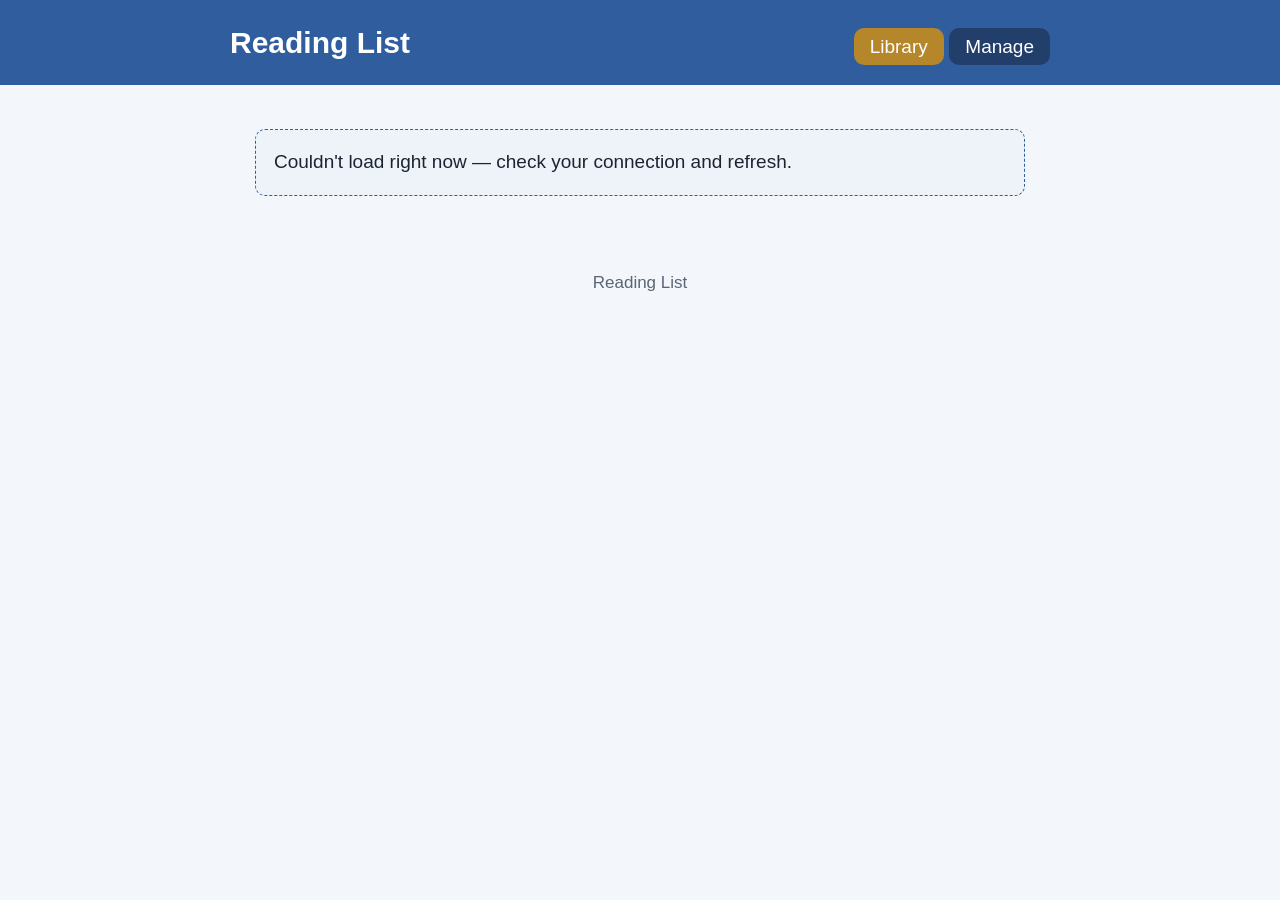
<file: index.html>
<!DOCTYPE html>
<html lang="en">
<head>
<meta charset="UTF-8">
<meta name="viewport" content="width=device-width, initial-scale=1.0">
<title>Reading List</title>
<link rel="stylesheet" href="style.css">
</head>
<body>
<a href="#main" class="btn secondary" style="position:absolute;left:-999px;top:0;">Skip to content</a>
<header class="site-header">
  <div class="bar">
    <h1>Reading List</h1>
    <nav>
      <a href="index.html" aria-current="page">Library</a>
      <a href="manage.html">Manage</a>
    </nav>
  </div>
</header>
<main id="main">
  <div id="status"></div>
  <div id="content">Loading&hellip;</div>
</main>
<footer class="site-footer">Reading List</footer>
<script src="js/api.js"></script>
<script>
  const contentEl = document.getElementById('content');
  const statusEl = document.getElementById('status');
  let BOOKS = [];
  const openKeys = new Set();

  function showStatus(msg) {
    if (!msg) { statusEl.style.display = 'none'; return; }
    statusEl.textContent = msg;
    statusEl.style.display = 'block';
  }

  const STATUS_OPTS = ['Not Started', 'Read Some', 'Finished'];

  // Library tree levels, outermost first. "Source" is the book's Type (Kindle / Audible / Hard Copy).
  const LEVELS = [
    { field: 'Author', empty: 'Unknown author' },
    { field: 'Type',   empty: '(No source)' },
    { field: 'Series', empty: '(No series)' },
  ];

  // Split books into groups by one level's field; named groups A-Z, the empty group last.
  function groupBy(books, level) {
    const map = new Map();
    books.forEach(b => {
      const v = (b[level.field] || '').trim();
      if (!map.has(v)) map.set(v, []);
      map.get(v).push(b);
    });
    return [...map.entries()]
      .map(([value, list]) => ({ value, books: list }))
      .sort((x, y) =>
        (x.value === '' ? 1 : 0) - (y.value === '' ? 1 : 0) ||
        x.value.localeCompare(y.value));
  }

  function groupEl(g, depth, parentKey) {
    const level = LEVELS[depth];
    const key = parentKey + ' ||| ' + g.value;
    const roll = rollupStatus(g.books);
    const finished = g.books.filter(b => b.Status === 'Finished').length;

    const wrap = document.createElement('div');
    wrap.className = 'grp lvl-' + depth;
    wrap.dataset.open = openKeys.has(key) ? 'true' : 'false';

    const head = document.createElement('button');
    head.type = 'button';
    head.className = 'grp-head';
    head.innerHTML =
      '<span class="chev">&#9656;</span>' +
      '<span class="grp-name">' + escapeHtml(g.value || level.empty) + '</span>' +
      '<span class="badge ' + statusClass(roll) + '">' + roll + '</span>' +
      '<span class="frac">' + finished + '/' + g.books.length + ' read</span>';
    head.addEventListener('click', () => {
      const now = wrap.dataset.open === 'true';
      wrap.dataset.open = now ? 'false' : 'true';
      if (now) openKeys.delete(key); else openKeys.add(key);
    });

    const body = document.createElement('div');
    body.className = 'grp-body';
    if (depth + 1 < LEVELS.length) {
      groupBy(g.books, LEVELS[depth + 1]).forEach(child =>
        body.appendChild(groupEl(child, depth + 1, key)));
    } else {
      g.books
        .slice()
        .sort((x, y) => (x.SortOrder - y.SortOrder) || x.Title.localeCompare(y.Title))
        .forEach(b => body.appendChild(bookRowEl(b)));
    }

    wrap.appendChild(head);
    wrap.appendChild(body);
    return wrap;
  }

  function bookRowEl(b) {
    const row = document.createElement('div');
    row.className = 'book-row';

    const num = document.createElement('span');
    num.className = 'num';
    num.textContent = b.SortOrder ? ('#' + b.SortOrder) : '';

    const bt = document.createElement('span');
    bt.className = 'bt';
    bt.innerHTML = escapeHtml(b.Title) + (b.Type ? ' <span class="ty">' + escapeHtml(b.Type) + '</span>' : '');

    const sel = document.createElement('select');
    STATUS_OPTS.forEach(o => {
      const opt = document.createElement('option');
      opt.value = o; opt.textContent = o;
      if (o === b.Status) opt.selected = true;
      sel.appendChild(opt);
    });
    sel.addEventListener('change', async () => {
      sel.disabled = true;
      try {
        const res = await postAction('setStatus', { id: b.Id, status: sel.value });
        if (!res.ok) throw new Error('save failed');
        b.Status = sel.value;
        render();               // refresh rollups
      } catch (e) {
        showStatus("Couldn't save that change. Try again.");
        sel.disabled = false;
      }
    });

    row.appendChild(num);
    row.appendChild(bt);
    row.appendChild(sel);
    if (b.AcquireUrl) {
      const a = document.createElement('a');
      a.className = 'acq';
      a.href = b.AcquireUrl;
      a.target = '_blank';
      a.rel = 'noopener';
      a.textContent = 'Acquire ↗';
      row.appendChild(a);
    }
    return row;
  }

  function render() {
    showStatus('');
    if (!BOOKS.length) {
      contentEl.innerHTML = `
        <div class="card">
          <p>Your reading list is empty.</p>
          <p><button type="button" class="btn" id="seed-btn">Load the Xanth reading list (49 books)</button></p>
          <p class="note">Or add books yourself on the <a href="manage.html">Manage</a> screen.</p>
        </div>`;
      document.getElementById('seed-btn').addEventListener('click', seed);
      return;
    }
    contentEl.innerHTML = '';
    groupBy(BOOKS, LEVELS[0]).forEach(g => contentEl.appendChild(groupEl(g, 0, '')));
  }

  async function seed() {
    const btn = document.getElementById('seed-btn');
    if (btn) btn.disabled = true;
    try {
      const res = await postAction('seedXanth');
      if (!res.ok) throw new Error('seed failed');
      await load();
    } catch (e) {
      showStatus("Couldn't load the Xanth list. Try again.");
      if (btn) btn.disabled = false;
    }
  }

  async function load() {
    try {
      const res = await fetchData('books');
      BOOKS = (res && res.books) || [];
      render();
    } catch (e) {
      handleError(contentEl, e);
    }
  }

  (async () => {
    await captureSso();
    await load();
  })();
</script>
</body>
</html>
</file>
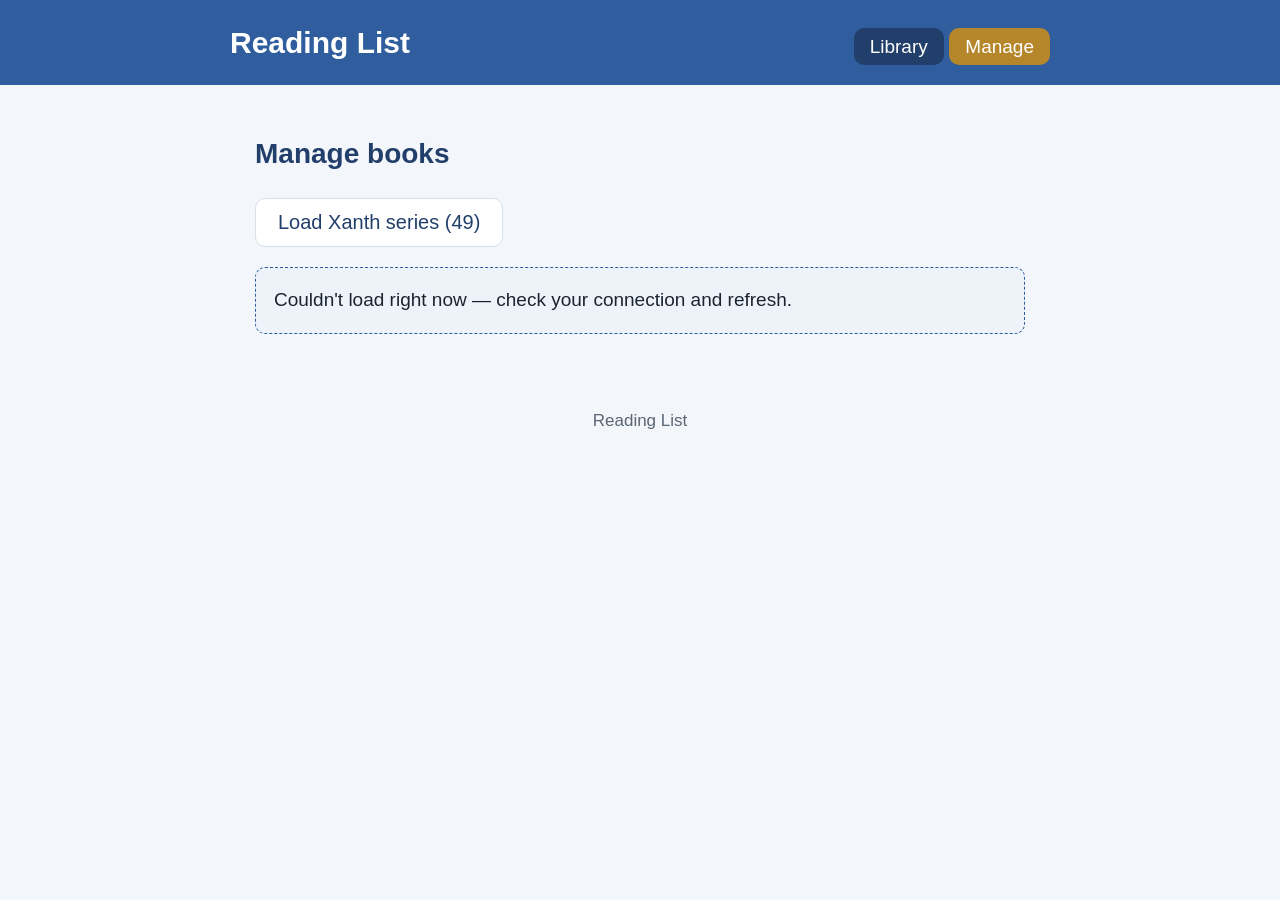
<file: manage.html>
<!DOCTYPE html>
<html lang="en">
<head>
<meta charset="UTF-8">
<meta name="viewport" content="width=device-width, initial-scale=1.0">
<title>Manage | Reading List</title>
<link rel="stylesheet" href="style.css">
</head>
<body>
<header class="site-header">
  <div class="bar">
    <h1>Reading List</h1>
    <nav>
      <a href="index.html">Library</a>
      <a href="manage.html" aria-current="page">Manage</a>
    </nav>
  </div>
</header>
<main id="main">
  <h2>Manage books</h2>
  <p>
    <button type="button" class="btn secondary" id="seed-btn">Load Xanth series (49)</button>
  </p>
  <div id="status"></div>
  <div id="content">Loading&hellip;</div>
</main>
<footer class="site-footer">Reading List</footer>
<script src="js/api.js"></script>
<script>
  const contentEl = document.getElementById('content');
  const statusEl = document.getElementById('status');
  const COLS = ['Series', 'Title', 'Author', 'Status', 'Type', 'AcquireUrl', 'Order'];
  const STATUS_OPTS = ['Not Started', 'Read Some', 'Finished'];
  const TYPE_OPTS = ['', 'Kindle', 'Audible', 'Hard Copy'];

  function showStatus(msg) {
    if (!msg) { statusEl.style.display = 'none'; return; }
    statusEl.textContent = msg;
    statusEl.style.display = 'block';
  }

  function cell(col, value) {
    const v = value ?? '';
    if (col === 'Status') {
      return `<select data-col="Status">` +
        STATUS_OPTS.map(o => `<option ${o === v ? 'selected' : ''}>${o}</option>`).join('') +
        `</select>`;
    }
    if (col === 'Type') {
      return `<select data-col="Type">` +
        TYPE_OPTS.map(o => `<option value="${o}" ${o === v ? 'selected' : ''}>${o || '—'}</option>`).join('') +
        `</select>`;
    }
    if (col === 'Order') {
      return `<input type="number" step="any" data-col="Order" value="${escapeHtml(value ?? 0)}">`;
    }
    if (col === 'AcquireUrl') {
      return `<input type="url" data-col="AcquireUrl" value="${escapeHtml(v)}">`;
    }
    return `<input type="text" data-col="${col}" value="${escapeHtml(v)}">`;
  }

  function readRow(tr) {
    const g = c => (tr.querySelector(`[data-col="${c}"]`) || {}).value || '';
    return {
      series: g('Series').trim(),
      title: g('Title').trim(),
      author: g('Author').trim(),
      status: g('Status'),
      type: g('Type'),
      acquireUrl: g('AcquireUrl').trim(),
      sortOrder: Number(g('Order')) || 0,
    };
  }

  function render(books) {
    const head = COLS.map(c => `<th>${c}</th>`).join('') + '<th>Actions</th>';
    const body = books.map(b => `
      <tr data-id="${b.Id}">
        <td>${cell('Series', b.Series)}</td>
        <td>${cell('Title', b.Title)}</td>
        <td>${cell('Author', b.Author)}</td>
        <td>${cell('Status', b.Status)}</td>
        <td>${cell('Type', b.Type)}</td>
        <td>${cell('AcquireUrl', b.AcquireUrl)}</td>
        <td>${cell('Order', b.SortOrder)}</td>
        <td>
          <button class="btn" data-act="save">Save</button>
          <button class="btn secondary" data-act="del">Delete</button>
        </td>
      </tr>`).join('');
    const addRow = `
      <tr id="add-row">
        ${COLS.map(c => `<td>${cell(c, c === 'Status' ? 'Not Started' : (c === 'Order' ? 0 : ''))}</td>`).join('')}
        <td><button class="btn" data-act="add">Add</button></td>
      </tr>`;
    contentEl.innerHTML = `
      <div class="table-wrap">
        <table class="grid">
          <thead><tr>${head}</tr></thead>
          <tbody>${body}${addRow}</tbody>
        </table>
      </div>`;
    contentEl.querySelectorAll('button[data-act]').forEach(btn => {
      btn.addEventListener('click', () => handleAction(btn));
    });
  }

  async function handleAction(btn) {
    const act = btn.dataset.act;
    const tr = btn.closest('tr');
    const data = readRow(tr);
    showStatus('');

    if (act === 'add') {
      if (!data.title) { showStatus('Title is required.'); return; }
      btn.disabled = true;
      const res = await postAction('addBook', data).catch(() => ({ ok: false }));
      if (res.ok) { load(); } else { showStatus('Could not add that book.'); btn.disabled = false; }
      return;
    }

    const id = Number(tr.dataset.id);
    if (act === 'save') {
      if (!data.title) { showStatus('Title is required.'); return; }
      btn.disabled = true;
      const res = await postAction('updateBook', { id, ...data }).catch(() => ({ ok: false }));
      showStatus(res.ok ? 'Saved.' : 'Could not save that book.');
      btn.disabled = false;
      return;
    }

    if (act === 'del') {
      if (!confirm('Delete this book? This cannot be undone.')) return;
      btn.disabled = true;
      const res = await postAction('deleteBook', { id }).catch(() => ({ ok: false }));
      if (res.ok) { load(); } else { showStatus('Could not delete that book.'); btn.disabled = false; }
    }
  }

  async function load() {
    try {
      const res = await fetchData('books');
      render((res && res.books) || []);
    } catch (e) {
      handleError(contentEl, e);
    }
  }

  document.getElementById('seed-btn').addEventListener('click', async (ev) => {
    ev.target.disabled = true;
    try {
      const res = await postAction('seedXanth');
      showStatus(res.added ? `Added ${res.added} Xanth books.` : 'Xanth books were already loaded.');
      await load();
    } catch (e) {
      showStatus('Could not load the Xanth list.');
    }
    ev.target.disabled = false;
  });

  (async () => {
    await captureSso();
    await load();
  })();
</script>
</body>
</html>
</file>
<file: style.css>
:root {
  --bg: #f3f6fb;
  --surface: #ffffff;
  --text: #1b2430;
  --muted: #5b6675;
  --primary: #2f5d9e;
  --primary-dark: #223f6b;
  --accent: #b5872a;
  --border: #d8e0ea;
  --tint: #eef3fa;
  --green: #2f7d54;
  --amber: #b57320;
  --grey: #6b7684;
  --radius: 10px;
}

* { box-sizing: border-box; }
html { font-size: 20px; }
body {
  margin: 0;
  font-family: "Segoe UI", Verdana, Arial, sans-serif;
  background: var(--bg);
  color: var(--text);
  line-height: 1.5;
}

header.site-header {
  background: var(--primary);
  color: #fff;
  padding: 1rem;
}
header.site-header .bar {
  max-width: 820px;
  margin: 0 auto;
  display: flex;
  flex-wrap: wrap;
  align-items: baseline;
  justify-content: space-between;
  gap: 0.5rem 1rem;
}
header.site-header h1 { margin: 0; font-size: 1.5rem; }
header.site-header nav a {
  color: #fff;
  text-decoration: none;
  background: var(--primary-dark);
  padding: 0.4rem 0.8rem;
  border-radius: var(--radius);
  font-size: 0.95rem;
  white-space: nowrap;
}
header.site-header nav a[aria-current="page"] { background: var(--accent); }

main { max-width: 820px; margin: 0 auto; padding: 1.25rem; }
h2 { color: var(--primary-dark); font-size: 1.4rem; }

.card {
  background: var(--surface);
  border: 1px solid var(--border);
  border-radius: var(--radius);
  padding: 1.1rem;
  margin-bottom: 1rem;
}
.note {
  background: var(--tint);
  border: 1px dashed var(--primary);
  border-radius: var(--radius);
  padding: 0.9rem;
  font-size: 0.95rem;
}

.btn {
  display: inline-block;
  background: var(--primary);
  color: #fff;
  border: none;
  border-radius: var(--radius);
  padding: 0.6rem 1.1rem;
  font-size: 1rem;
  cursor: pointer;
  text-decoration: none;
}
.btn:hover { background: var(--primary-dark); }
.btn.secondary { background: var(--surface); color: var(--primary-dark); border: 1px solid var(--border); }
.btn:disabled { background: #97a2b0; cursor: not-allowed; }

label { display: block; font-weight: bold; margin-top: 0.8rem; font-size: 0.95rem; }
input[type="text"], input[type="url"], input[type="email"], input[type="password"],
input[type="number"], select {
  font-size: 1rem;
  padding: 0.45rem 0.5rem;
  border-radius: var(--radius);
  border: 1px solid var(--border);
  background: var(--surface);
  color: var(--text);
  width: 100%;
  max-width: 340px;
}

/* ---- status badges ---- */
.badge {
  display: inline-block;
  font-size: 0.78rem;
  font-weight: bold;
  padding: 0.15rem 0.6rem;
  border-radius: 999px;
  white-space: nowrap;
}
.st-finished { background: #d7efe0; color: var(--green); }
.st-in-progress { background: #f6e6cf; color: var(--amber); }
.st-not-started { background: #e6eaef; color: var(--grey); }

/* ---- library (index.html) ---- */
.grp { margin-bottom: 0.6rem; }
.grp.lvl-0 { margin-bottom: 0.9rem; }
.grp-head {
  width: 100%;
  display: flex;
  align-items: center;
  gap: 0.6rem;
  text-align: left;
  background: var(--surface);
  border: 1px solid var(--border);
  border-radius: var(--radius);
  padding: 0.8rem 1rem;
  cursor: pointer;
  font: inherit;
  color: inherit;
}
.grp-head:hover { border-color: var(--primary); }
.grp-head .chev { color: var(--muted); font-size: 0.85rem; transition: transform 0.15s; flex-shrink: 0; }
.grp[data-open="true"] > .grp-head .chev { transform: rotate(90deg); }
.grp-head .grp-name { flex: 1; min-width: 0; font-weight: bold; }
.grp-head .frac { color: var(--muted); font-size: 0.85rem; white-space: nowrap; }
.grp.lvl-0 > .grp-head .grp-name { color: var(--primary-dark); font-size: 1.05rem; }
.grp.lvl-1 > .grp-head { background: var(--tint); padding: 0.6rem 0.9rem; font-size: 0.95rem; }
.grp.lvl-2 > .grp-head { padding: 0.55rem 0.9rem; font-size: 0.95rem; }

.grp-body { display: none; padding: 0.5rem 0 0.1rem 1rem; }
.grp[data-open="true"] > .grp-body { display: block; }
.grp.lvl-2 > .grp-body { padding-left: 0.5rem; }
.book-row {
  display: flex;
  flex-wrap: wrap;
  align-items: center;
  gap: 0.5rem 0.8rem;
  padding: 0.55rem 0.5rem;
  border-bottom: 1px solid var(--border);
}
.book-row:last-child { border-bottom: none; }
.book-row .num { color: var(--muted); font-variant-numeric: tabular-nums; min-width: 1.8rem; }
.book-row .bt { flex: 1; min-width: 10rem; }
.book-row .bt .ty { color: var(--muted); font-size: 0.82rem; }
.book-row select { width: auto; max-width: none; font-size: 0.9rem; padding: 0.3rem 0.4rem; }
.book-row a.acq { font-size: 0.85rem; }

/* ---- manage table (manage.html) ---- */
.table-wrap { overflow-x: auto; }
table.grid { border-collapse: collapse; width: 100%; }
table.grid th, table.grid td {
  border: 1px solid var(--border);
  padding: 0.35rem;
  vertical-align: top;
}
table.grid th { background: var(--tint); text-align: left; font-size: 0.9rem; }
table.grid input[type="text"], table.grid input[type="url"], table.grid input[type="number"] {
  width: 100%;
  max-width: none;
  min-width: 6rem;
  font-size: 0.92rem;
  padding: 0.3rem;
}
table.grid input[type="number"] { min-width: 3.5rem; }
table.grid select { width: 100%; max-width: none; min-width: 7rem; font-size: 0.92rem; padding: 0.3rem; }
table.grid td:last-child { white-space: nowrap; }
table.grid .btn { font-size: 0.85rem; padding: 0.35rem 0.6rem; margin: 0.1rem; }

footer.site-footer {
  text-align: center;
  padding: 1.5rem 1rem;
  color: var(--muted);
  font-size: 0.85rem;
}

#status {
  display: none;
  background: var(--tint);
  border: 1px solid var(--border);
  border-radius: var(--radius);
  padding: 0.6rem 0.9rem;
  margin-bottom: 0.9rem;
  font-size: 0.95rem;
}

@media (max-width: 480px) {
  html { font-size: 16px; }
  .grp-body { padding-left: 0.5rem; }
}
</file>
